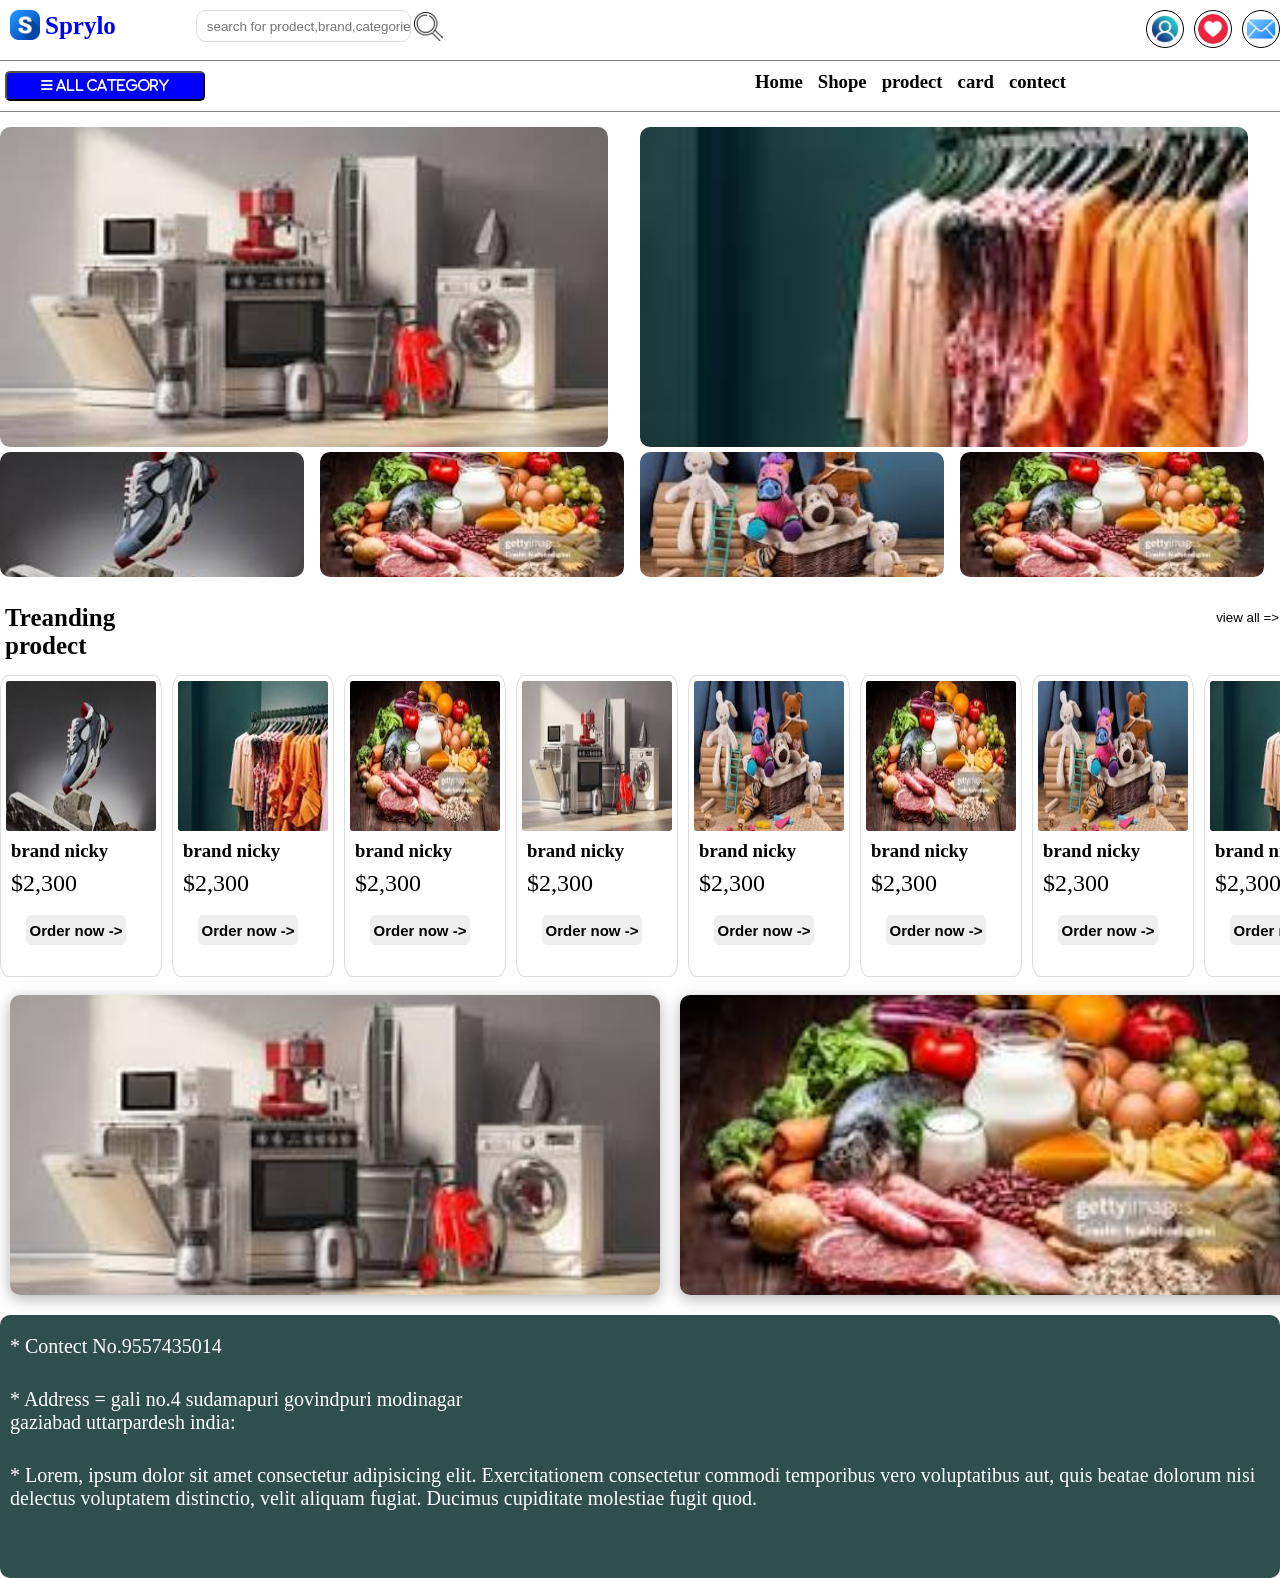
<file: index.html>
<!DOCTYPE html>
<html lang="en">
<head>
    <meta charset="UTF-8">
    <meta name="viewport" content="width=device-width, initial-scale=1.0">
    <title>Sprylo</title>
    <link rel="stylesheet" href="https://cdnjs.cloudflare.com/ajax/libs/font-awesome/6.0.0-beta3/css/all.min.css">
    <link rel="stylesheet" href="login.css">
</head>
<body>
    <div>
        <!--TOP-->
    <div class="top">                                                                                                                                                                                                                                                                   
        <img src="letter-s.png" class="ls">
        <h1>Sprylo</h1>
        <input type="text" placeholder="search for prodect,brand,categories...." class="box" >
        <img src="search (1).png" class="find">
    <img src="profile.png" class="men">
    <img src="love.png" class="heard">
    <img src="mail.png" class="email">
    </div>
    <!--MENU BAR-->
    <div class="menu-bar">
    <button id="open" class="open"><i class="fas fa-bars">       All category</i></button>
    <nav class="sidebar" id="sidebar">
        <button id="close" class="close"><i class="fas fa-close"></i></button>
        
                <ul class="lis">
                    <li class="list1" ><a href="#"><i class="fas fa-tv"></i><span class="das">Dasboard</span></a></li>
                    <li class="list" ><a href="#"><i class="far fa-user"></i><span class="das">Profile</span></a></li>
                    <li class="list" ><a href="#"><i class="far fa-heart"></i><span class="das">Help</span></a></li>
                    <li class="list" ><a href="#"><i class="far fa-folder"></i><span class="das">Folder</span></a></li>
                    <li class="list" ><a href="#"><i class="far fa-comment"></i><span class="das">Comment</span></a></li>
                </ul>
         </nav> 
           <div class="menu-list">
        <h3>Home</h3>
        <h3>Shope</h3>
        <h3>prodect</h3>
        <h3>card</h3>
        <h3>contect</h3>
        </div>
    </div>
    <!--REPERSENTATION BAR----------------------------->
    <div class="repersentation">
        <div class="right">
            <div class="right1"><img src="product.jpg" alt=""></div>
            <div class="right2"><img src="shoes.jpg" alt=""></div>
            <div class="right3"><img src="grocery.jpg" alt=""></div>
        </div>
        <div class="left">
            <div class="left1"><img src="cloths.jpg" alt=""></div>
            <div class="left2"><img src="toy.jpg" alt=""></div>
            <div class="left3"><img src="grocery.jpg" alt=""></div>
        </div>
    </div>
<!--PRODECT AREA --------------------------------------->
    <div class="prodect-area">
        <div class="upper">
        <h1>Treanding prodect</h1>
        <button class="view">view all =></button>
        </div>
        
        <div class="all-product">
        <div class="iteam1"><img src="shoes.jpg" alt="">
            <h3>brand nicky</h3><br>
           <h2> $2,300</h2><br>
            <button class="order-btn">Order now -></button>
        </div>
        <div class="iteam2"><img src="cloths.jpg" alt="">
        <h3>brand nicky</h3><br>
           <h2> $2,300</h2><br>
            <button class="order-btn">Order now -></button>
        </div>
        <div class="iteam3"><img src="grocery.jpg" alt="">
        <h3>brand nicky</h3><br>
           <h2> $2,300</h2><br>
            <button class="order-btn" >Order now -></button>
        </div>
        <div class="iteam4"><img src="product.jpg" alt="">
        <h3>brand nicky</h3><br>
           <h2> $2,300</h2><br>
            <button class="order-btn">Order now -></button>
        </div>
        <div class="iteam5"><img src="toy.jpg" alt="">
        <h3>brand nicky</h3><br>
           <h2> $2,300</h2><br>
            <button class="order-btn">Order now -></button>
        </div>
        <div class="iteam6"><img src="grocery.jpg" alt="">
        <h3>brand nicky</h3><br>
           <h2> $2,300</h2><br>
            <button class="order-btn">Order now -></button>
        </div>
        <div class="iteam7"><img src="toy.jpg" alt="">
        <h3>brand nicky</h3><br>
           <h2> $2,300</h2><br>
            <button class="order-btn">Order now -></button>
        </div>
        <div class="iteam8"><img src="cloths.jpg" alt="">
        <h3>brand nicky</h3><br>
           <h2> $2,300</h2><br>
            <button class="order-btn">Order now -></button>
        </div>
        <div class="iteam9"><img src="shoes.jpg" alt="">
        <h3>brand nicky</h3><br>
           <h2> $2,300</h2><br>
            <button class="order-btn">Order now -></button>
        </div>
        <div class="iteam10"><img src="grocery.jpg" alt="">
        <h3>brand nicky</h3><br>
           <h2> $2,300</h2><br>
            <button class="order-btn">Order now -></button>
        </div>
        
</div>

    </div>
    <!--LAST --------------------------------------------------->
    <div class="last">
        <div class="last1"><img src="product.jpg" alt=""></div>
        <div class="last2"><img src="grocery.jpg" alt=""></div>
    </div>
    </div>
    <div class="discription">
        <ul>
        <li>* Contect No.9557435014</li>
    <li>* Address = gali no.4 sudamapuri govindpuri modinagar<br>
        gaziabad uttarpardesh india:</li>
    <li>* Lorem, ipsum dolor sit amet consectetur adipisicing elit.
         Exercitationem consectetur commodi temporibus vero voluptatibus aut,
          quis beatae dolorum nisi delectus voluptatem distinctio, velit aliquam fugiat.
           Ducimus cupiditate molestiae fugit quod.</li>
    </ul>
    <i class=" fas fa-"></i>
</div>
    <script src="login.js"></script>
</body>
</html>
</file>
<file: login.css>
*{
    margin: 0;
    padding: 0;
    
}
.top{
    height: 50PX;
width: 100%;
    display: flex;
    border-bottom: 1px solid rgb(131, 125, 125);
    padding-bottom: 10px;
    

}
img{
    height: 30px;
    width: 30px;
}
.ls{
    margin-top: 10px;
    margin-left: 10px;
}
h1{
    font-size: 25px;
    margin-left: 5px;
    margin-top: 12px;
    color: blue;
}
.box{
    margin-left: 80px;
    height: 30px;
    width: 1500px;
    margin-top: 10px;
    border-radius: 10px;
border:1px solid #ddd;
}
.box:hover{
    border: 2px solid black;
    cursor: pointer;
    transition: 0.3s;
}
.find{
    margin-top: 10px;
    padding: 2px;

    color: aliceblue;
    border-radius: 10px;
    margin-left:1px;
}
.find:hover{
    background-color:yellow;
    border: 2px solid #ddd;
    cursor: pointer;
    transition: 0.3s;
}
.men{
    
    margin-left: 700px;
    margin-top: 10px;
    border: 1px solid black;
    border-radius: 50%;
    padding: 3px;
  
    
}
.heard{
    margin-top: 10px;
    margin-left: 10px;
     border: 1px solid black;
    border-radius: 50%;
    padding: 3px;
    
}
.email{
    margin-top: 10px;
    margin-left: 10px;
    border: 1px solid black;
    border-radius: 50%;
    padding: 3px;   
}

input::placeholder{
    padding-left: 10px;
}
/* menu bar */
.menu-bar{
    display: flex;
    gap: 50px;
    margin-top: 10px;
    padding-bottom: 10px;
    border-bottom: 1px solid grey;
}
.menu-list{
    display: flex;
    justify-content:space-evenly;
    gap: 15px;
    margin-left: 500px;
}
.menu-bar h3:hover{
color: #38bdf8;
cursor: pointer;
transition: 0.2s;
text-decoration: underline;
}
.sidebar{
    width: 220px;
    height: 65vh;
    background: #05577a;
    position: fixed;
    top: 0;
    left: -250px;
    transition: 0.5s;
    margin-top: 120px;
    margin-bottom: 10px;
}

.open{
    height: 30px;
    width: 200px;
    margin-left: 5px;
    display: flex;
    justify-content:center;
    align-items: center;
    color: white;
    background-color: blue;
    border-radius: 5px;
}
.close{
    height: 30px;
    width: 30px;
    margin-left: 180px;
    margin-top: 10px;
    margin-right: 10px;
    border-radius: 5px;
    background: #fff;
    border: none;
}
.das{
    color: #fff;
    margin-left: 25px;
    font-size: 22px;

}
.fa-tv{
    font-size: 22px;
    color:purple;
    margin-left: 10px;
}
.fa-user{
    font-size: 22px;
    color:yellow;
    margin-left: 10px;
}
.fa-heart{
    font-size: 22px;
    color:red;
    margin-left: 10px;
}
.fa-folder{
    font-size: 22px;
    color:#38bdf8;
    margin-left: 10px;
}
.fa-comment{
    font-size: 22px;
    color:green;
    margin-left: 10px;
}
li {
    margin-bottom: 30px;
}
.sidebar ul li{
    list-style: none;
    border-bottom: 1px solid #fff;
    padding: 5px 10px;
}
/* Repersentation*/
.repersentation{
    display:flex;
    height: 450px;
    width: 100%;
    margin-top: 10px;
}
.right,.left{
    width: 50%;
    display: flex;
    flex-wrap: wrap;
}

.right1,.left1{
    width: 100%;
    height: 320px;
    margin-top: 5px;
}
.right2,.right3,.left2,.left3{
    width: 50%;
    height: 125px;
    margin-top: 5px;
}
.right1 img,
.right2 img,
.right3 img,
.left1 img,
.left2 img,
.left3 img{
width: 95%;
height: 100%;
object-fit: cover;
background-size: 90%;
display: block;
border-radius: 10px;
}
/*Prodect-area*/
.prodect-area{
    margin-top: 10px;
    
}
.prodect-area h1{
    font-weight: 200px;
    color: black;
}
.view{
margin-left: 370px; 
height: 30px;
width: 80px;
margin-top: 10px;
margin-left: 1050px;
border: none;
cursor: pointer;
transition: 0.3s;
border-radius: 5px;
background-color: #fff;
}
.view:hover{
    background-color: #38bdf8;
    color: #fff;
}
.upper{
    padding-top: 10px;
    
    display: flex;
padding-bottom: 5px;
}
.all-product{
    display: flex;
    gap: 10px;
height: 320px;
width: 100%;
margin-top: 10px;
overflow-x: auto;
overflow-x: hidden;
overflow-y: hidden;
flex-wrap: nowrap;

}
.iteam1,.iteam2,.iteam3,.iteam4,.iteam5,
.iteam6,.iteam7,.iteam8,.iteam9,.iteam10{
    height: 300px;
    width: 250px;
    border: 1px solid #ddd;
    background-color:#fff;
border-radius: 5%;
}
.iteam1:hover,.iteam2:hover,.iteam3:hover,.iteam4:hover,.iteam5:hover,
.iteam6:hover,.iteam7:hover,.iteam8:hover,.iteam9:hover,.iteam10:hover{
    transform: scale(1.05);
    transition: 0.3s;
    box-shadow: 0px 4px 15px
    rgba(0,0,0,0.3);
}
.all-product img{
    height: 150px;
    width: 150px;
border-radius: 5%;
padding: 5px;
}
.order-btn{
    margin-left: 25px;
    margin-top: 10
    px;
    height: 30px;
    width: 100px;
border: none;
cursor: pointer;
transition: 0.3s;
border-radius: 5px;
font-size: 15px;
font-weight: 600;
}
.order-btn:hover{
    background-color: #38bdf8;
    color: #fff;
}
.all-product h3{
    margin-left: 10px;
}
.all-product h2{
    margin-left: 10px;
    margin-top: -10px;
    font-weight: 100;
}
.last{
    display: flex;
    gap: 20px;
    width: 100%;
    height: 300px;
    border-radius: 10px;
    margin-left: 10px;
}
.last img{
    object-fit: cover;
    height: 300px;
    width: 650px;
    border-radius: 10px;
    box-shadow: 0px 4px 15px
    rgba(0,0,0,0.3);
}
.discription{
    background-color:darkslategray;
    margin-top: 20px;
    padding-left: 10px;
    padding-top: 20px;
    color: #fff;
    padding-bottom: 20px;
    border-radius: 10px;
}
.discription ul li{
    font-size: 20px;
    font-weight: 100;
}
/* ===== Mobile Responsive ===== */
@media (max-width:768px){

.top{
    flex-wrap: wrap;
    height:auto;
    padding:10px;
}

.box{
    width:95%;
    margin:10px 0;
}

.men,
.heard,
.email{
    margin-left:10px;
}

.menu-bar{
    flex-direction:column;
    gap:10px;
}

.menu-list{
    margin-left:0;
    flex-wrap:wrap;
    justify-content:center;
}

.repersentation{
    flex-direction:column;
    height:auto;
}

.right,
.left{
    width:100%;
}

.upper{
    flex-direction:column;
}

.view{
    margin-left:0;
    margin-top:10px;
}

.all-product{
    overflow-x:auto;
}

.last{
    flex-direction:column;
    height:auto;
    margin-left:0;
}

.last img{
    width:100%;
    height:220px;
}

.discription ul li{
    font-size:16px;
}

}
</file>
